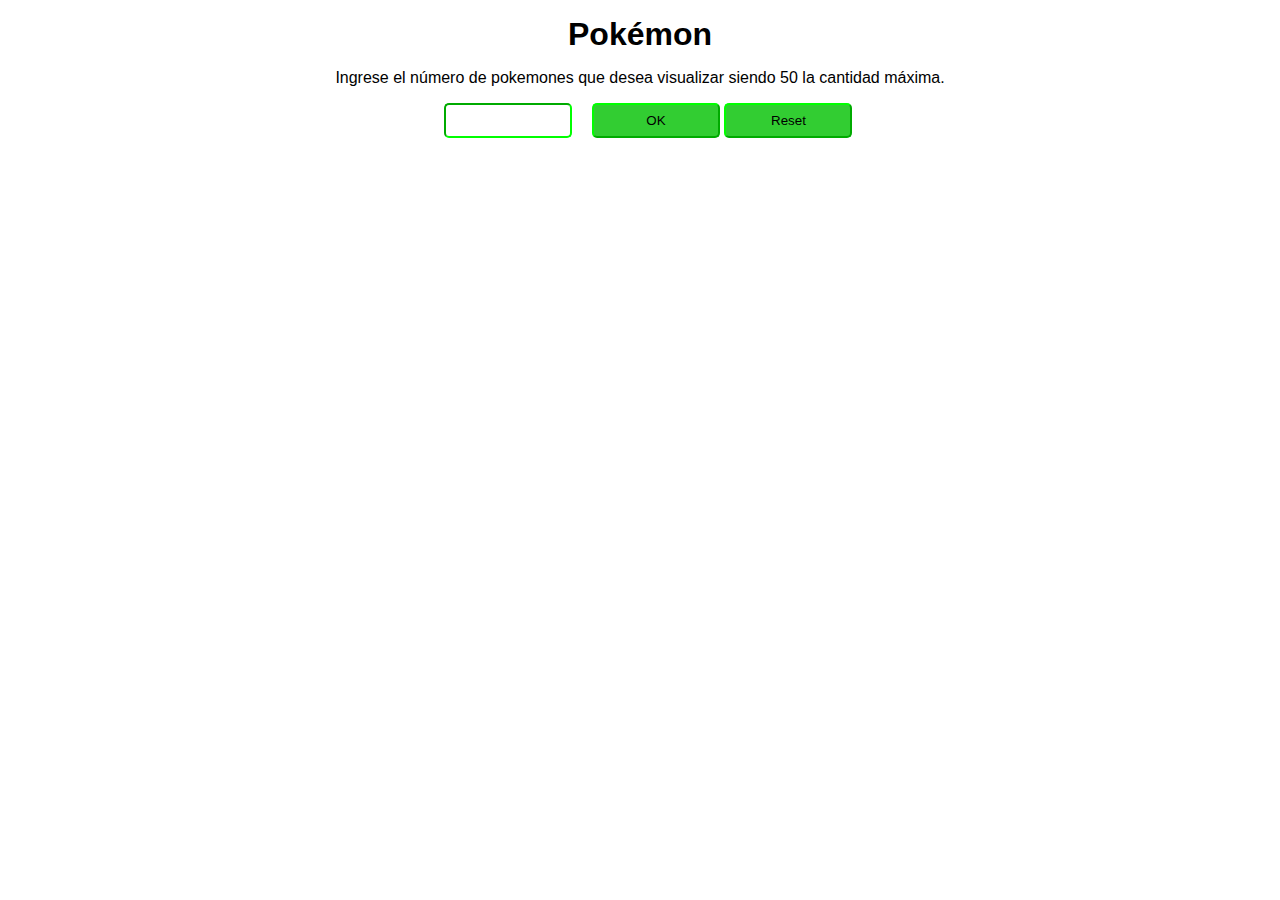
<file: index.html>
<!DOCTYPE html>
<html lang="es">
<head>
  <meta charset="UTF-8">
  <meta http-equiv="X-UA-Compatible" content="IE=edge">
  <meta name="viewport" content="width=device-width, initial-scale=1.0">
  <link rel="stylesheet" href="style.css">
  <title> Pokémon </title>
</head>
<body>
  <h1> Pokémon </h1>
  <p>Ingrese el número de pokemones que desea visualizar siendo 50 la cantidad máxima.</p>
  <input type="number" name="cantidad" id="cantidad"><!-- campo para ingresar la cantidad de nombres que se deben mostrar-->
  <button id="confirm">OK</button><!-- botón para confirmar-->
  <button id="reset"> Reset </button><!-- botón para resetear-->
  <div id="container"><!-- div vacío para contener a los divs en los cuales van los nombres de cada pokémon-->
  </div>
  <script src="./index.js"></script>
</body>
</html>
</file>
<file: style.css>
* {
    margin: 0%;
    padding: 0%;
    box-sizing: border-box;
    scroll-behavior: smooth;
    font-family: 'Poppins', sans-serif;
    text-decoration: none;
    text-align: center;
}

h1, #cantidad{
    margin: 1rem;
}

button, #cantidad{
    padding: 0.50rem;
    width: 10vw;
    border-radius: 5px;
    border-color: lime;
}

button{
    background-color: limegreen;
    cursor: pointer;
}

button:hover{
    background-color: lime;
}

#container{
    display: flex;
    justify-content: center;
    flex-wrap: wrap;
    margin-top: 1rem;
}

div:not(#container){
    background-color: lightgreen;
    border-radius: 5px;
    margin: 0.5rem;
    padding: 1rem;
    width: 10vw;
    max-width: 12vw;
}
</file>
